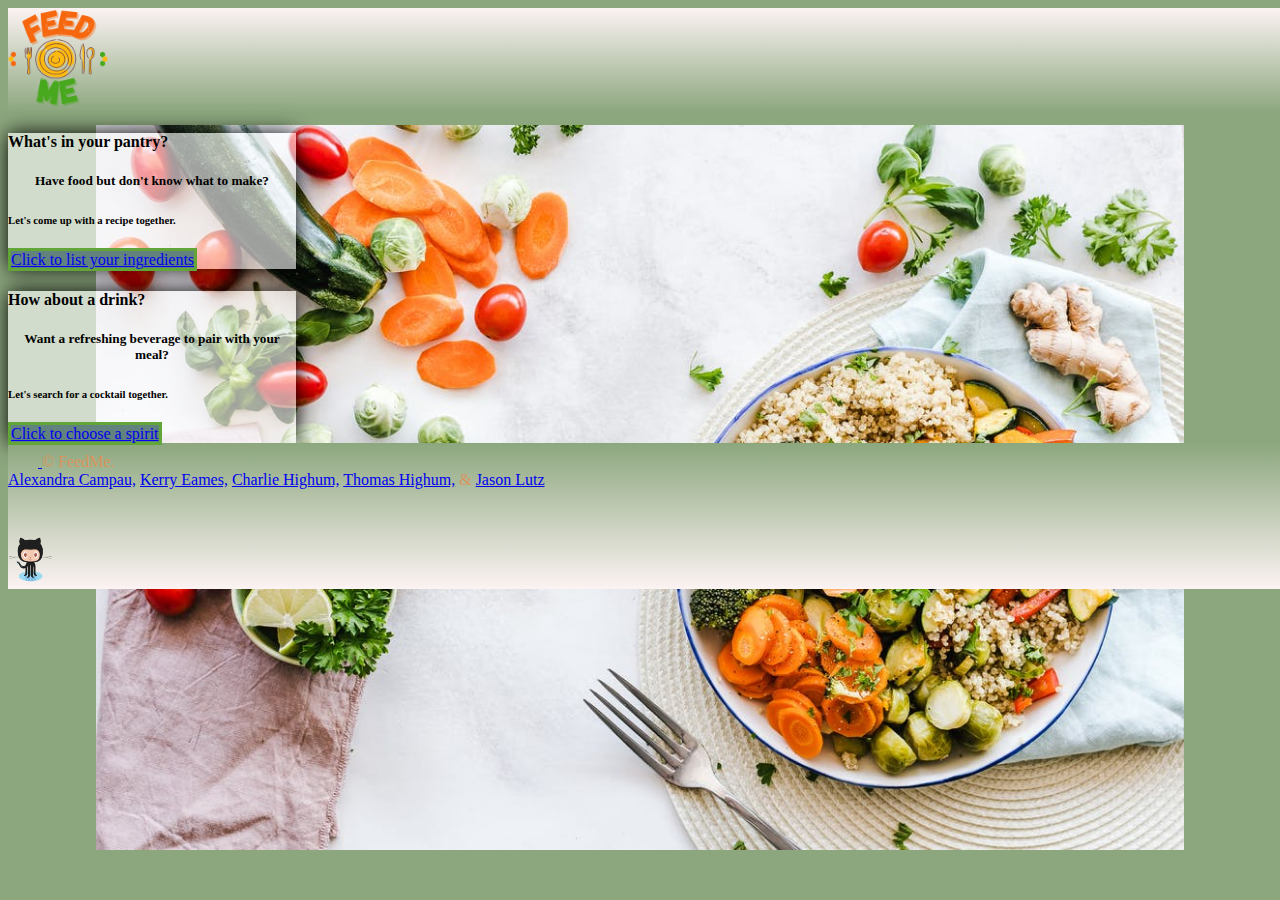
<file: index.html>
<!DOCTYPE html>
<html lang="en">
  <head>
    <meta charset="UTF-8" />
    <meta http-equiv="X-UA-Compatible" content="IE=edge" />
    <meta name="viewport" content="width=device-width, initial-scale=1.0" />

    <title>Welcome to FeedMe</title>

    <link
      href="https://cdn.jsdelivr.net/npm/bootstrap@5.1.3/dist/css/bootstrap.min.css"
      rel="stylesheet"
      integrity="sha384-1BmE4kWBq78iYhFldvKuhfTAU6auU8tT94WrHftjDbrCEXSU1oBoqyl2QvZ6jIW3"
      crossorigin="anonymous"
    />
    <link rel="stylesheet" href="./assets/css/style.css" />
  </head>

  <body>
    <!-- <nav class="align-items-center">
      <header class="align-self-center header-bg py-1">
        <h1 class="text-center">FeedMe</h1>
      </header>
    </nav> -->

    <nav class="navbar navbar-light special-nav justify-content-around">
      <a class="navbar-brand" href="index.html">
        <img
          src="assets/images/Color_Bold_Trans_Logo.png"
          width="100"
          height="100"
          class="d-inline-block"
          alt="FeedMe logo"
      /></a>
    </nav>
    <main>
      <!-- container for 3 tiles -->
      <div class="container-fluid">
        <div class="row justify-content-evenly">
          <!-- pantry tile -->

          <div class="col-auto mt-5">
            <div class="card text-center special-card" style="width: 18rem">
              <h4 class="card-header">What's in your pantry?</h4>
              <div class="card-body">
                <h5 class="card-title">
                  Have food but don't know what to make?
                </h5>
                <h6 class="card-text">Let's come up with a recipe together.</h6>
                <a href="ingredients.html" class="btn btn-light special-button"
                  >Click to list your ingredients</a
                >
              </div>
            </div>
          </div>
          <!-- Restaurant Tile -->
          <div class="col-auto mt-5">
            <div class="card text-center special-card" style="width: 18rem">
              <h4 class="card-header">How about a drink?</h4>
              <div class="card-body">
                <h5 class="card-title">
                  Want a refreshing beverage to pair with your meal?
                </h5>
                <h6 class="card-text">Let's search for a cocktail together.</h6>
                <a href="cocktail.html" class="btn btn-light special-button"
                  >Click to choose a spirit</a
                >
              </div>
            </div>
          </div>
        </div>
      </div>
    </main>
    <footer
      class="
        d-flex
        flex-wrap
        justify-content-between
        align-items-center
        py-1
        fixed-bottom
        header-bg
        special-footer
      "
    >
      <div class="col-md-4 d-flex align-items-center">
        <a
          href="/"
          class="mb-3 me-2 mb-md-0 text-muted text-decoration-none lh-1"
        >
          <svg class="bi" width="30" height="24">
            <use href="#bootstrap"></use>
          </svg>
        </a>
        <span class="text-muted">© FeedMe.</span>
      </div>
      <div class="col-md-4 d-flex align-items-center">
        <span class="text-muted text-center">
          <a
            class="text-decoration-none text-reset"
            href="https://github.com/acampau"
            >Alexandra Campau,</a
          >
          <a
            class="text-decoration-none text-reset"
            href="https://github.com/KerryEames-Vris"
            >Kerry Eames,</a
          >
          <a
            class="text-decoration-none text-reset"
            href="https://github.com/chighum"
            >Charlie Highum,</a
          >
          <a
            class="text-decoration-none text-reset"
            href="https://github.com/thomashighum"
            >Thomas Highum,</a
          >
          <span> & </span>
          <a
            class="text-decoration-none text-reset"
            href="https://github.com/LutzJason92"
            >Jason Lutz</a
          ></span
        >
      </div>
      <ul class="nav col-md-2 justify-content-end list-unstyled d-flex">
        <li class="ms-3">
          <a
            class="text-muted"
            href="https://github.com/KerryEames-Vris/ClassProject1-FeedMe"
            ><img src="./assets/images/Octocat.png" width="45" height="45"
          /></a>
        </li>
      </ul>
    </footer>
    <script src="https://code.jquery.com/jquery-3.6.0.min.js"></script>
    <script
      src="https://cdn.jsdelivr.net/npm/bootstrap@5.1.3/dist/js/bootstrap.bundle.min.js"
      integrity="sha384-ka7Sk0Gln4gmtz2MlQnikT1wXgYsOg+OMhuP+IlRH9sENBO0LRn5q+8nbTov4+1p"
      crossorigin="anonymous"
    ></script>
    <script type="text/javascript" src="./assets/js/script.js"></script>
  </body>
</html>
</file>
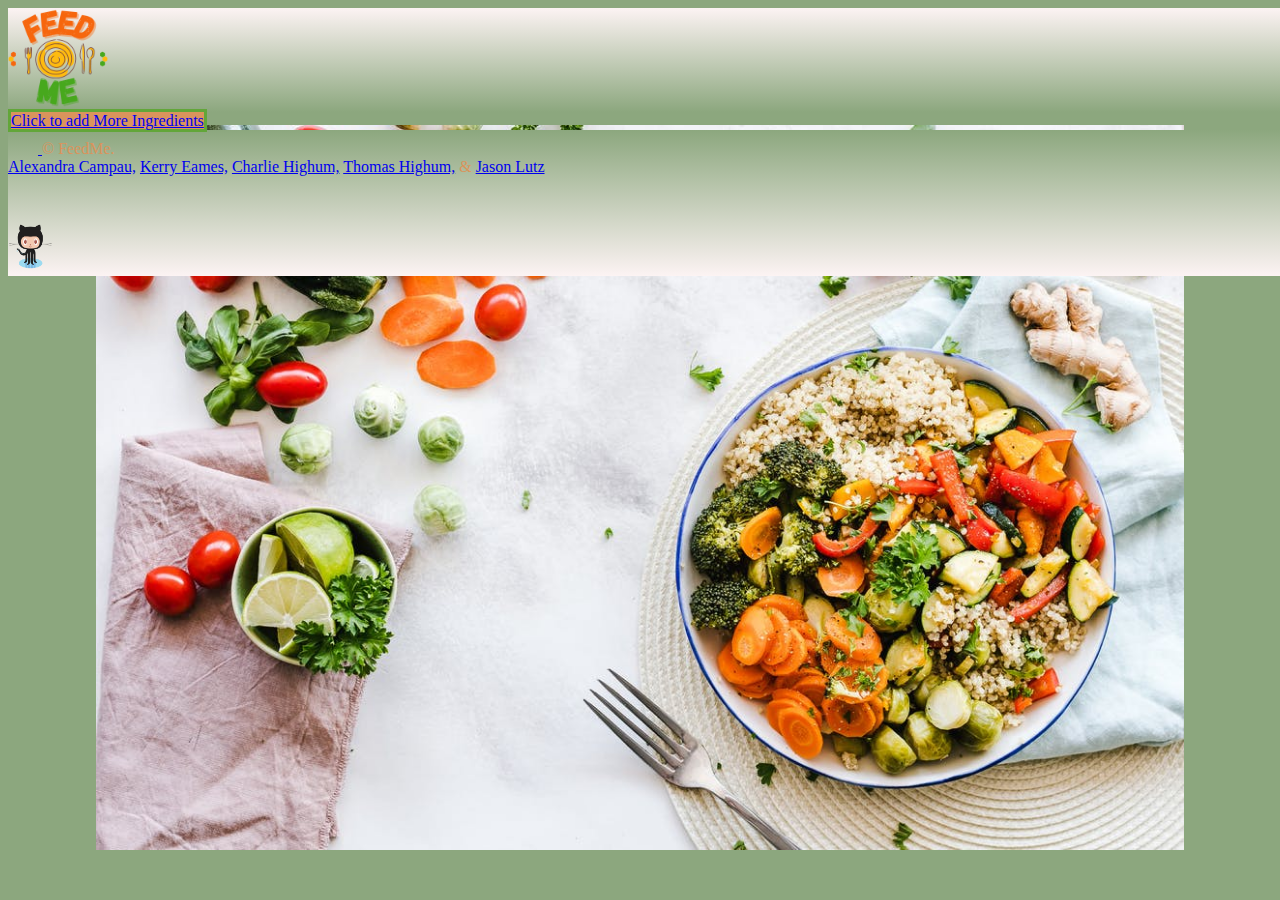
<file: recipe.html>
<!DOCTYPE html>
<html lang="en">
  <head>
    <meta charset="UTF-8" />
    <meta http-equiv="X-UA-Compatible" content="IE=edge" />
    <meta name="viewport" content="width=device-width, initial-scale=1.0" />
    <title>Choose a Recipe</title>
    <link
      href="https://cdn.jsdelivr.net/npm/bootstrap@5.1.3/dist/css/bootstrap.min.css"
      rel="stylesheet"
      integrity="sha384-1BmE4kWBq78iYhFldvKuhfTAU6auU8tT94WrHftjDbrCEXSU1oBoqyl2QvZ6jIW3"
      crossorigin="anonymous"
    />
    <link rel="stylesheet" href="./assets/css/style.css" />
  </head>

  <body>
    <nav class="navbar navbar-light special-nav justify-content-around">
      <a class="navbar-brand" href="index.html">
        <img
          src="assets/images/Color_Bold_Trans_Logo.png"
          width="100"
          height="100"
          class="d-inline-block"
          alt="FeedMe logo"
      /></a>
    </nav>
 <!-- <main class="container">
      <section>
        <form id="ingredient-form" class="row">
          <input
            name="ingredient-input"
            id="ingredient-input"
            cols="30"
            rows="1"
            placeholder="Enter ingredients here"
            class="col-4"
          ></input>
          <button
            id="ingredient-input-button"
            class="col-2 btn btn-light special-button"
          >
            Save Ingredient
          </button>
        </form>
        <div>
          <ul id="ingredient-list"></ul>
          <button
            id="submit-ingredients-button"
            class="col-2 btn btn-light special-button1"
          >
            More recipes!
          </button>
          <button
            id="clear-ingredients-button"
            class="col-2 btn btn-light special-button2"
          >
            Clear ingredients
          </button>
        </div>
      </section>
    </main> -->


<!-- Show Recipe Results -->
    <div class="container-fluid mt-5 search-Result">
      <div class="row justify-content-center" id="recipeResult">
              <!-- card 1 -->

      
        <!-- </div> -->
        <!-- </div> -->

          <div class="container returnToRecipes">
             <div class="row mt-5 justify-content-center">
        <div class="col-3">
         <a href="ingredients.html" class="btn btn-light special-button2"
                  >Click to add More Ingredients</a
                >
        </div>
              
      </div>
    </div>


  <!-- footer section  -->
  
<footer
      class="
        d-flex
        flex-wrap
        justify-content-between
        align-items-center
        py-1
        fixed-bottom
        header-bg
        special-footer
      "
    >
      <div class="col-md-4 d-flex align-items-center">
        <a
          href="/"
          class="mb-3 me-2 mb-md-0 text-muted text-decoration-none lh-1"
        >
          <svg class="bi" width="30" height="24">
            <use href="#bootstrap"></use>
          </svg>
        </a>
        <span class="text-muted">© FeedMe.</span>
      </div>
      <div class="col-md-4 d-flex align-items-center">
        <span class="text-muted text-center">
          <a
            class="text-decoration-none text-reset"
            href="https://github.com/acampau"
            >Alexandra Campau,</a
          >
          <a
            class="text-decoration-none text-reset"
            href="https://github.com/KerryEames-Vris"
            >Kerry Eames,</a
          >
          <a
            class="text-decoration-none text-reset"
            href="https://github.com/chighum"
            >Charlie Highum,</a
          >
          <a
            class="text-decoration-none text-reset"
            href="https://github.com/thomashighum"
            >Thomas Highum,</a
          >
          <span> & </span>
          <a
            class="text-decoration-none text-reset"
            href="https://github.com/LutzJason92"
            >Jason Lutz</a
          ></span
        >
      </div>
      <ul class="nav col-md-2 justify-content-end list-unstyled d-flex">
        <li class="ms-3">
          <a
            class="text-muted"
            href="https://github.com/KerryEames-Vris/ClassProject1-FeedMe"
            ><img src="./assets/images/Octocat.png" width="45" height="45"
          /></a>
        </li>
      </ul>
    </footer>

    <script src="https://code.jquery.com/jquery-3.6.0.min.js"></script>
    <script
      src="https://cdn.jsdelivr.net/npm/bootstrap@5.1.3/dist/js/bootstrap.bundle.min.js"
      integrity="sha384-ka7Sk0Gln4gmtz2MlQnikT1wXgYsOg+OMhuP+IlRH9sENBO0LRn5q+8nbTov4+1p"
      crossorigin="anonymous"></script>
   
    <script type="text/javascript" src="./assets/js/script.js"></script>
    <script type="text/javascript" src="./assets/js/recipe.js"></script> 

  </body>
</html>
</file>
<file: assets/css/style.css>
:root {
  --darkOrange: #8ca77e;
  --darkYellow: #da945c;
  --darkGreen: rgb(98, 166, 57);
  --midGreen: #f5d861;
  --lightGreen: #61827d;
  --brown: #060706;
}

body {
  background-image: url(../images/food-photo.jpeg);
  background-color: var(--darkOrange);
  background-size: 85%;
  background-repeat: no-repeat;
  background-position: top 125px center;
  width: 100%;
  padding-bottom: 200px;
}

.special-button {
  justify-content: center;
}

.card-title {
  text-align: center;
}

.special-card {
  background: rgba(255, 255, 255, 0.603);
  box-shadow: 0 0 20px;
}

.special-card-recipes {
  background: rgba(255, 255, 255, 0.603);
  box-shadow: 0 0 20px;
}

.special-card-cocktails {
  justify-content: center;
  background: rgba(255, 255, 255, 0.66);
  box-shadow: 0 0 25px;
  max-width: 429px;
}

.special-card2 {
  background: rgb(252, 252, 252);
  box-shadow: 0 0 20px;
}

.special-button {
  background-color: var(--lightGreen);
  border: solid var(--darkGreen);
}

.special-button1 {
  background-color: var(--darkOrange);
  border: solid var(--darkGreen);
}

.special-button2 {
  background-color: var(--darkYellow);
  border: solid var(--darkGreen);
}

.special-nav {
  background-image: linear-gradient(rgb(252, 243, 243), var(--darkOrange));
}

.special-footer {
  background-image: linear-gradient(var(--darkOrange), rgb(252, 243, 243));
}

.header-bg {
  background-color: var(--brown);
  width: 100%;
  color: var(--darkYellow);
}

input {
  border: none;
  resize: none;
  color: #000000;
  border-left: 1px solid black;
  padding: 10px;
}

ul {
  margin: 3rem auto;
  font-size: 1.75rem;
  padding: 0;
  list-style-type: none;
}

ul li {
  margin: 1.2rem 0;
}

@media (max-width: 767px) {
  body {
    background-image: none;
  }
  .special-button2 {
    background-color: var(--midGreen);
    border: solid var(--darkGreen);
    color: var();
  }
  #submit-ingredients-button,
  #clear-ingredients-button {
    width: 100%;
    margin-top: 10px;
    margin-bottom: 10px;
  }
}
</file>
